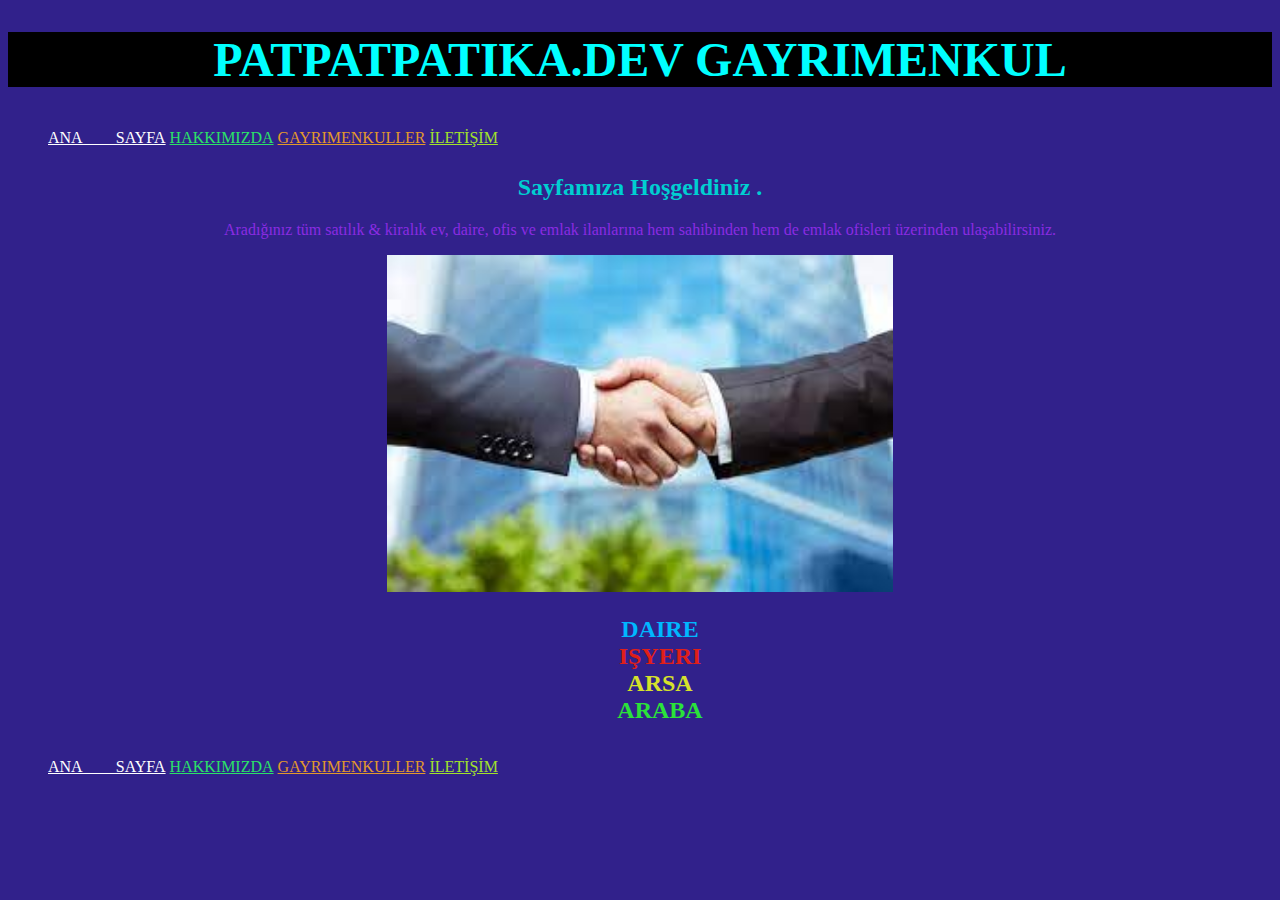
<file: index.html>
<!DOCTYPE html>
<html lang="en">
<head>
    <meta charset="UTF-8">
    <meta http-equiv="X-UA-Compatible" content="IE=edge">
    <meta name="viewport" content="width=device-width, initial-scale=1.0">
    <title>PATPATPATIKA.DEV GAYRIMENKUL</title>
    <link rel="stylesheet" href="css/style.css">
</head>
<body>
    <h1>PATPATPATIKA.DEV GAYRIMENKUL</h1>

    <!-- HEADER BAŞI-->
    <header>
        <nav>
            <ul>
                <li><a href="index.html" alt='ANA SAYFA' style="color: rgb(255, 255, 255);">ANA SAYFA</a></li>
                <li><a href="hakkında.html" alt='HAKKIMIZDA' style="color: rgb(43, 226, 104);">HAKKIMIZDA</a></li>
                <li><a href="resimler.html" alt='RESIMLER' style="color: rgb(226, 153, 43);">GAYRIMENKULLER</a></li>
                <li><a href="iletisim.html" alt='İLETİŞİM' style="color: rgb(162, 226, 43);">İLETİŞİM</a></li>
            </ul>
        </nav>
        <h2 class="hosgeldin">Sayfamıza Hoşgeldiniz . </h2>
        <p id="anasayfa-yazı">Aradığınız tüm satılık & kiralık ev, daire, ofis ve emlak ilanlarına hem sahibinden hem de emlak ofisleri üzerinden ulaşabilirsiniz.</p>
        <div class="imglistcenter">
            <img src="[data-uri]" class="anasayfaresim" alt="resim">
            <h2>
                <ol>
                    <li style="color: rgb(0, 183, 255);">DAIRE</li>
                    <li style="color: rgb(223, 31, 25);">IŞYERI</li>
                    <li style="color: rgb(214, 226, 43);">ARSA</li>
                    <li style="color: rgb(43, 226, 58);">ARABA</li>
                </ol>
            </h2>
        </div>
    </header>
    <!-- HEADER SONU-->

    <!-- MAİN BAŞI-->
    <main>
        
    </main>
    <!-- MAİN SONU-->

    <!-- FOOTER BAŞI-->
    <footer>
        <nav>
            <ul>
                <li><a href="index.html" alt='ANA SAYFA' style="color: rgb(255, 255, 255);">ANA SAYFA</a></li>
                <li><a href="hakkında.html" alt='HAKKIMIZDA' style="color: rgb(43, 226, 104);">HAKKIMIZDA</a></li>
                <li><a href="resimler.html" alt='RESIMLER' style="color: rgb(226, 153, 43);">GAYRIMENKULLER</a></li>
                <li><a href="iletisim.html" alt='İLETİŞİM' style="color: rgb(162, 226, 43);">İLETİŞİM</a></li>
            </ul>
        </nav>
    </footer>
    <!-- FOOTER SONU -->    
</body>
</html>
</file>
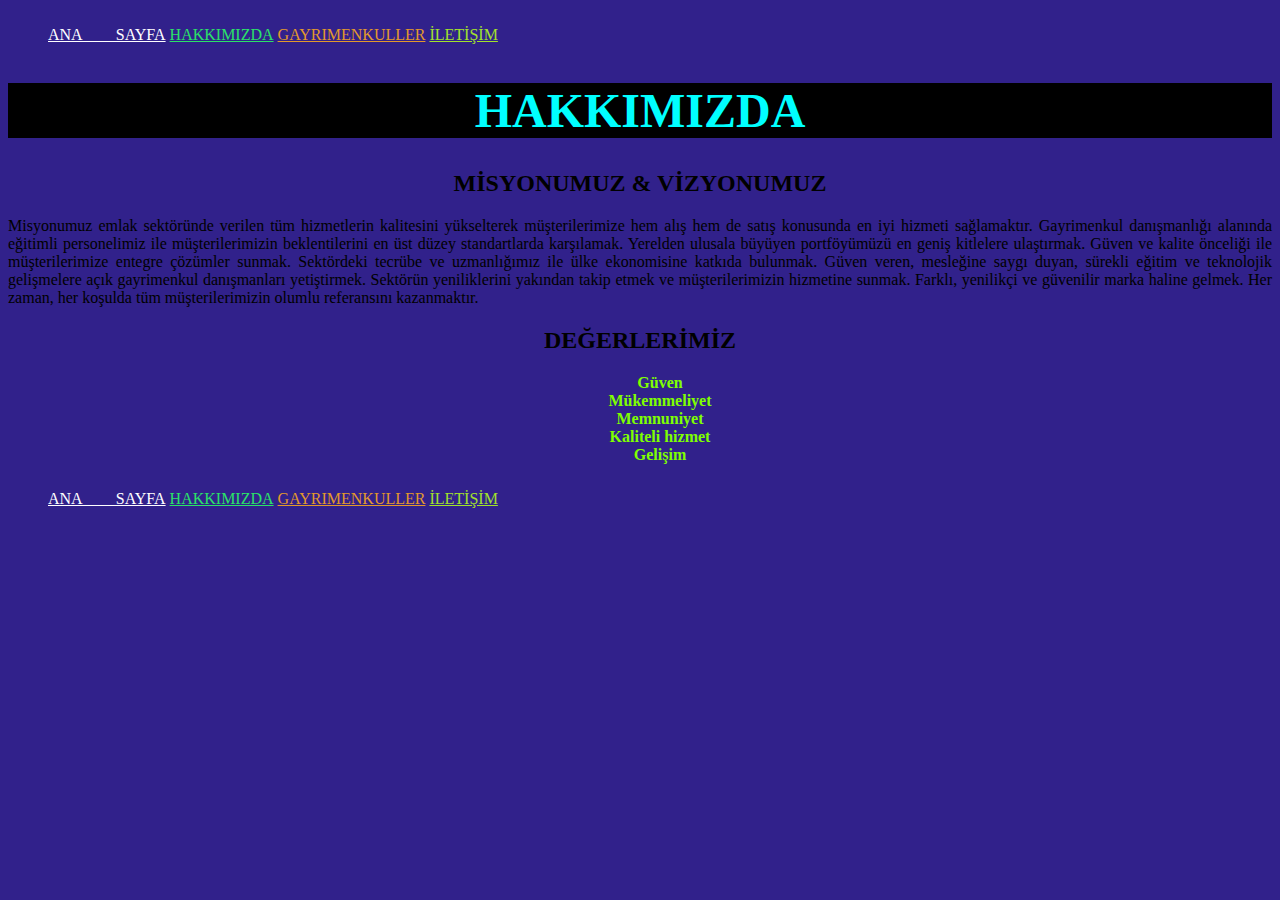
<file: hakkında.html>
<!DOCTYPE html>
<html lang="en">
<head>
    <meta charset="UTF-8">
    <meta http-equiv="X-UA-Compatible" content="IE=edge">
    <meta name="viewport" content="width=device-width, initial-scale=1.0">
    <title>HAKKIMIZDA</title>
    <link rel="stylesheet" href="css/style.css">
</head>
<body>
    <!-- HEADER BAŞI-->
    <header>
        <nav>
            <ul>
                <li><a href="index.html" alt='ANA SAYFA' style="color: rgb(255, 255, 255);">ANA SAYFA</a></li>
                <li><a href="hakkında.html" alt='HAKKIMIZDA' style="color: rgb(43, 226, 104);">HAKKIMIZDA</a></li>
                <li><a href="resimler.html" alt='RESIMLER' style="color: rgb(226, 153, 43);">GAYRIMENKULLER</a></li>
                <li><a href="iletisim.html" alt='İLETİŞİM' style="color: rgb(162, 226, 43);">İLETİŞİM</a></li>
            </ul>
        </nav>


    </header>
    <!-- HEADER SONU-->

    <!-- MAİN BAŞI-->
    <main>
        <h1>HAKKIMIZDA</h1>
        <H2>MİSYONUMUZ & VİZYONUMUZ</H2>
            <p >Misyonumuz emlak sektöründe verilen tüm hizmetlerin kalitesini yükselterek müşterilerimize hem alış hem de satış konusunda en iyi hizmeti sağlamaktır.
            Gayrimenkul danışmanlığı alanında eğitimli personelimiz ile müşterilerimizin beklentilerini en üst düzey standartlarda karşılamak.
            Yerelden ulusala büyüyen portföyümüzü en geniş kitlelere ulaştırmak.
            Güven ve kalite önceliği ile müşterilerimize entegre çözümler sunmak.
            Sektördeki tecrübe ve uzmanlığımız ile ülke ekonomisine katkıda bulunmak.
            Güven veren, mesleğine saygı duyan, sürekli eğitim ve teknolojik gelişmelere açık gayrimenkul danışmanları yetiştirmek.
            Sektörün yeniliklerini yakından takip etmek ve müşterilerimizin hizmetine sunmak.
            Farklı, yenilikçi ve güvenilir marka haline gelmek.
            Her zaman, her koşulda tüm müşterilerimizin olumlu referansını kazanmaktır.</p>
        <h2>DEĞERLERİMİZ</h2>
        <ul class="robin">
            <li>Güven</li>
            <li>Mükemmeliyet</li>
            <li>Memnuniyet</li>
            <li>Kaliteli hizmet</li>
            <li>Gelişim</li>
        </ul>

    </main>
    <!-- MAİN SONU-->

    <!-- FOOTER BAŞI-->
    <footer>
        <nav>
            <ul>
                <li><a href="index.html" alt='ANA SAYFA' style="color: rgb(255, 255, 255);">ANA SAYFA</a></li>
                <li><a href="hakkında.html" alt='HAKKIMIZDA' style="color: rgb(43, 226, 104);">HAKKIMIZDA</a></li>
                <li><a href="resimler.html" alt='RESIMLER' style="color: rgb(226, 153, 43);">GAYRIMENKULLER</a></li>
                <li><a href="iletisim.html" alt='İLETİŞİM' style="color: rgb(162, 226, 43);">İLETİŞİM</a></li>
            </ul>
        </nav>
    </footer>
    <!-- FOOTER SONU -->    
</body>
</html>
</file>
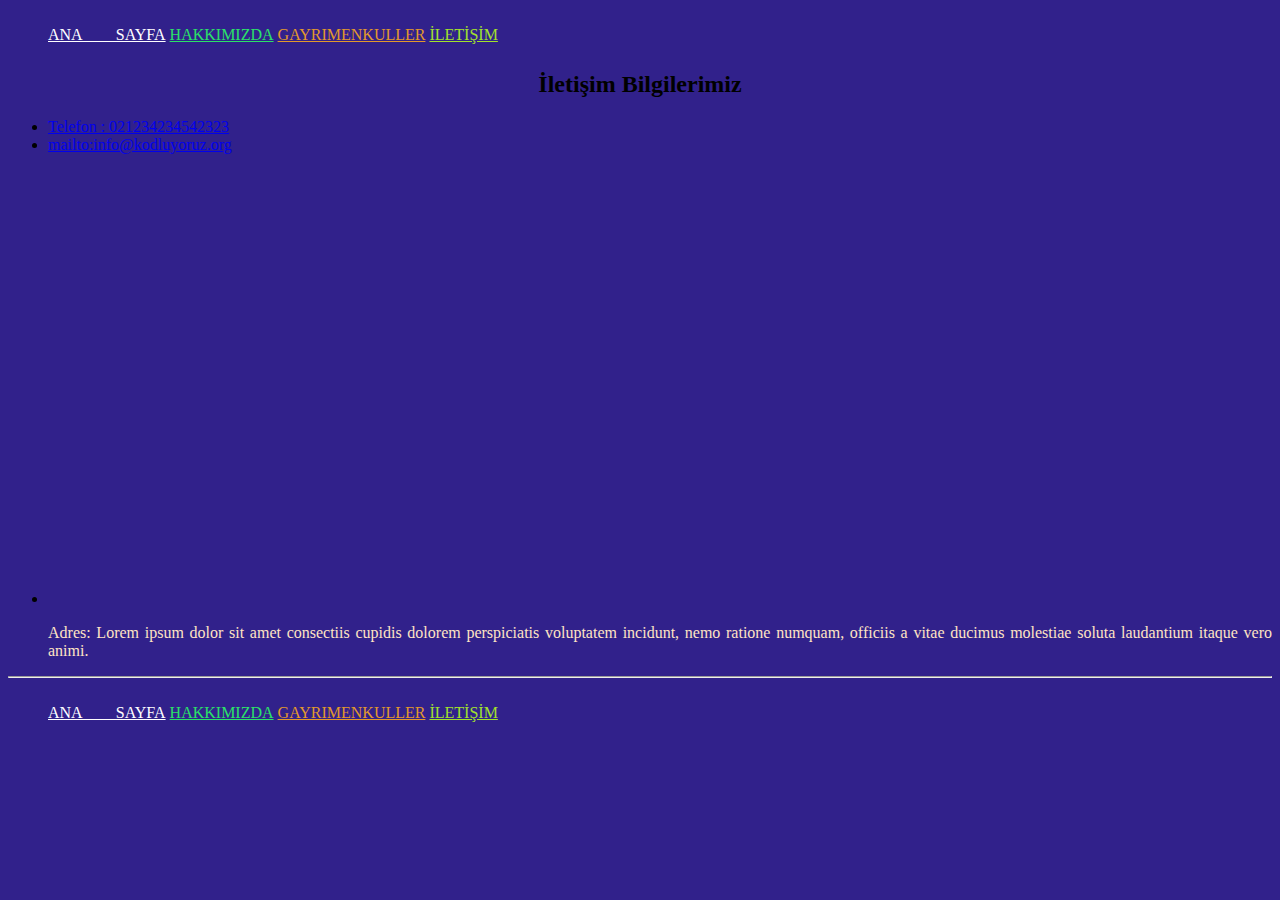
<file: iletisim.html>
<!DOCTYPE html>
<html lang="en">
<head>
    <meta charset="UTF-8">
    <meta http-equiv="X-UA-Compatible" content="IE=edge">
    <meta name="viewport" content="width=device-width, initial-scale=1.0">
    <title>Document</title>
    <link rel="stylesheet" href="css/style.css">
</head>
<body>
    <header>
        <nav>
            <ul>
                <li><a href="index.html" alt='ANA SAYFA' style="color: rgb(255, 255, 255);">ANA SAYFA</a></li>
                <li><a href="hakkında.html" alt='HAKKIMIZDA' style="color: rgb(43, 226, 104);">HAKKIMIZDA</a></li>
                <li><a href="resimler.html" alt='RESIMLER' style="color: rgb(226, 153, 43);">GAYRIMENKULLER</a></li>
                <li><a href="iletisim.html" alt='İLETİŞİM' style="color: rgb(162, 226, 43);">İLETİŞİM</a></li>
            </ul>
        </nav>

    </header>
    <!-- i_ç_e_r_i_k -______ b_a_ş_l_a_n_g_ı_c_ı-->
    <main>
        <article>
            <h2>İletişim Bilgilerimiz</h2>
            
            <ul>
            <li>
                <a href="tel:021234234542323">Telefon : 021234234542323</a>
            </li>
            <li>
                <a href="mailto:info@kodluyoruz.org">mailto:info@kodluyoruz.org</a>
            </li>
            <li>
                <iframe src="https://www.google.com/maps/embed?pb=!1m18!1m12!1m3!1d3651.863498121886!2d-18.68749004098932!3d76.77215901104476!2m3!1f0!2f0!3f0!3m2!1i1024!2i768!4f13.1!3m3!1m2!1s0x4f73a422b352d3e7%3A0x11af64d76337005a!2sDanmarkshavn%2C%20Gr%C3%B6nland!5e0!3m2!1str!2str!4v1673638683331!5m2!1str!2str" width="600" height="450" style="border:0;" allowfullscreen="" loading="lazy" referrerpolicy="no-referrer-when-downgrade"></iframe>
            </li>
            <p id="adresstext">Adres: Lorem ipsum dolor sit amet consectiis cupidis dolorem perspiciatis voluptatem incidunt, nemo ratione numquam, officiis a vitae ducimus molestiae soluta laudantium itaque vero animi.</p>
            </ul>
            <hr />
        </article>
    </main>
        <!-- i_ç_e_r_i_k ________-_s_o_n_u____-->
    <footer>
        <nav>
            <ul>
                <li><a href="index.html" alt='ANA SAYFA' style="color: rgb(255, 255, 255);">ANA SAYFA</a></li>
                <li><a href="hakkında.html" alt='HAKKIMIZDA' style="color: rgb(43, 226, 104);">HAKKIMIZDA</a></li>
                <li><a href="resimler.html" alt='RESIMLER' style="color: rgb(226, 153, 43);">GAYRIMENKULLER</a></li>
                <li><a href="iletisim.html" alt='İLETİŞİM' style="color: rgb(162, 226, 43);">İLETİŞİM</a></li>
            </ul>
        </nav>
    </footer>
</body>
</html>
</file>
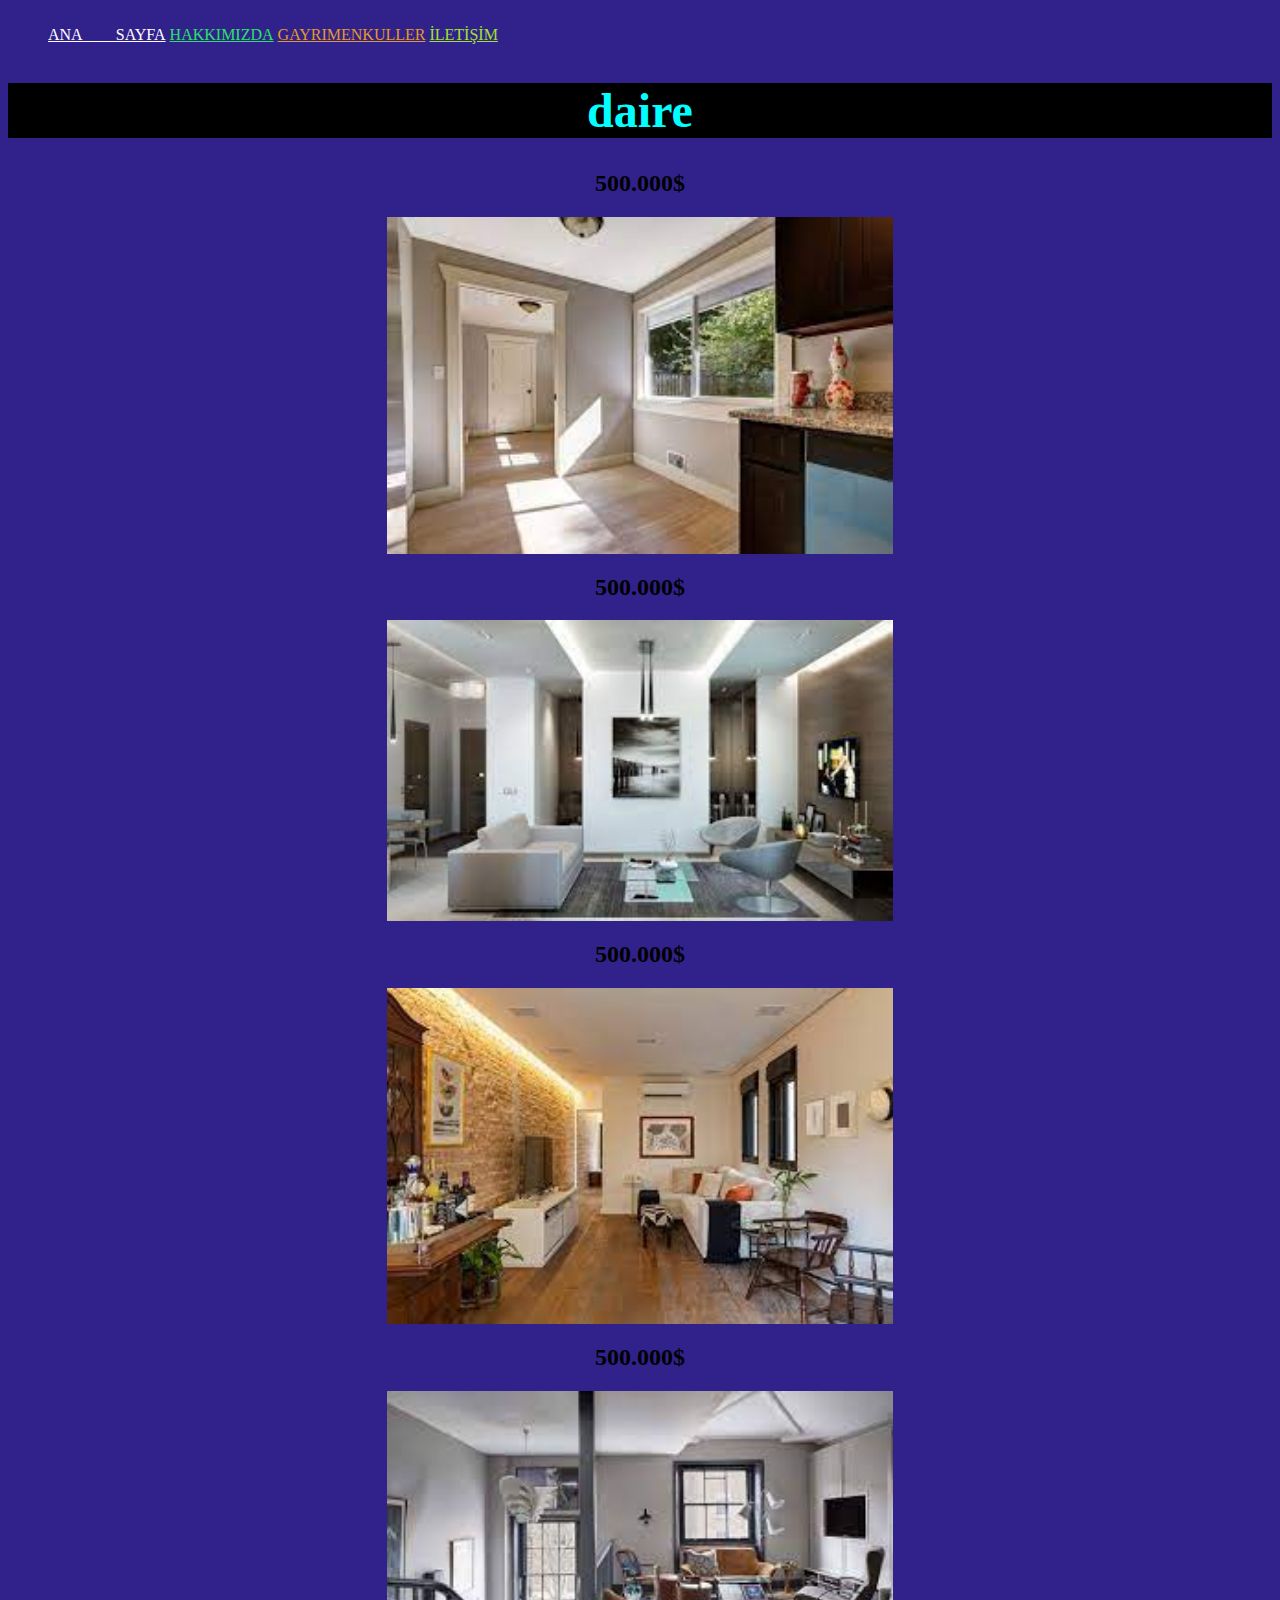
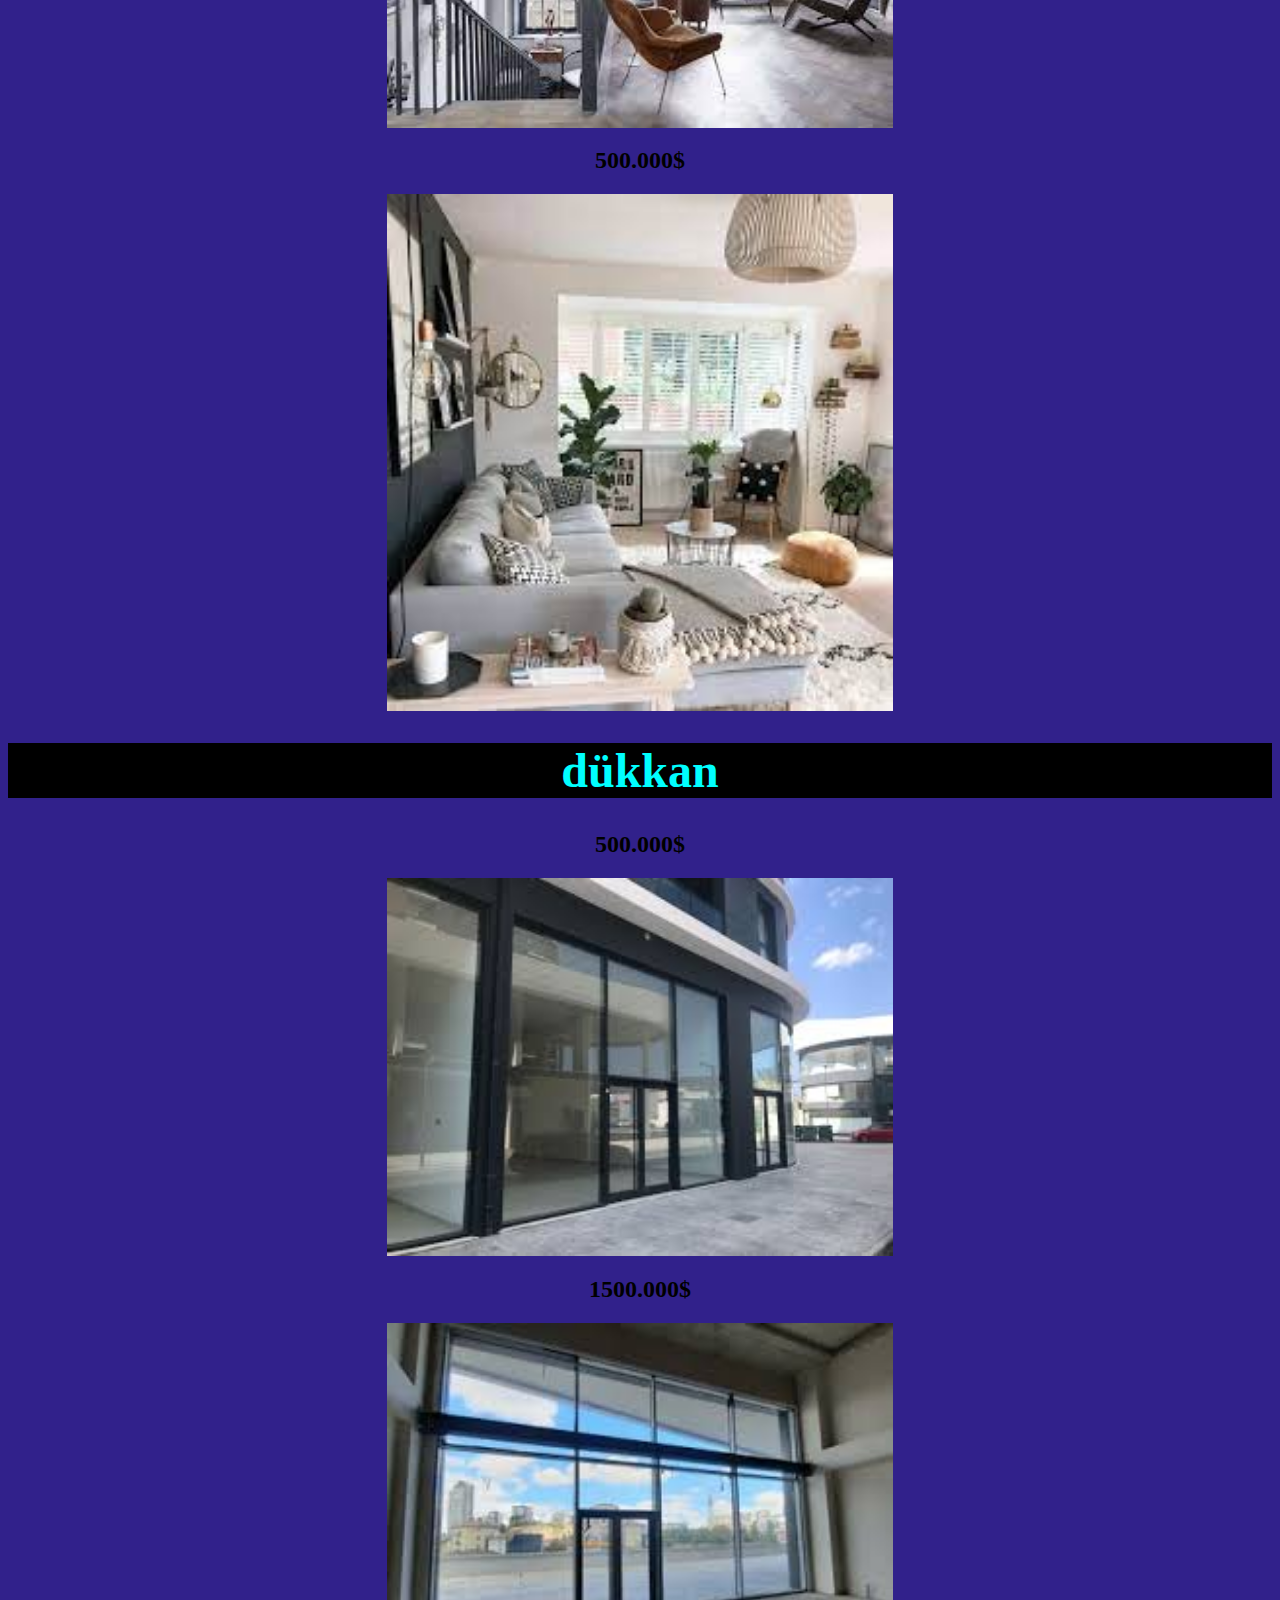
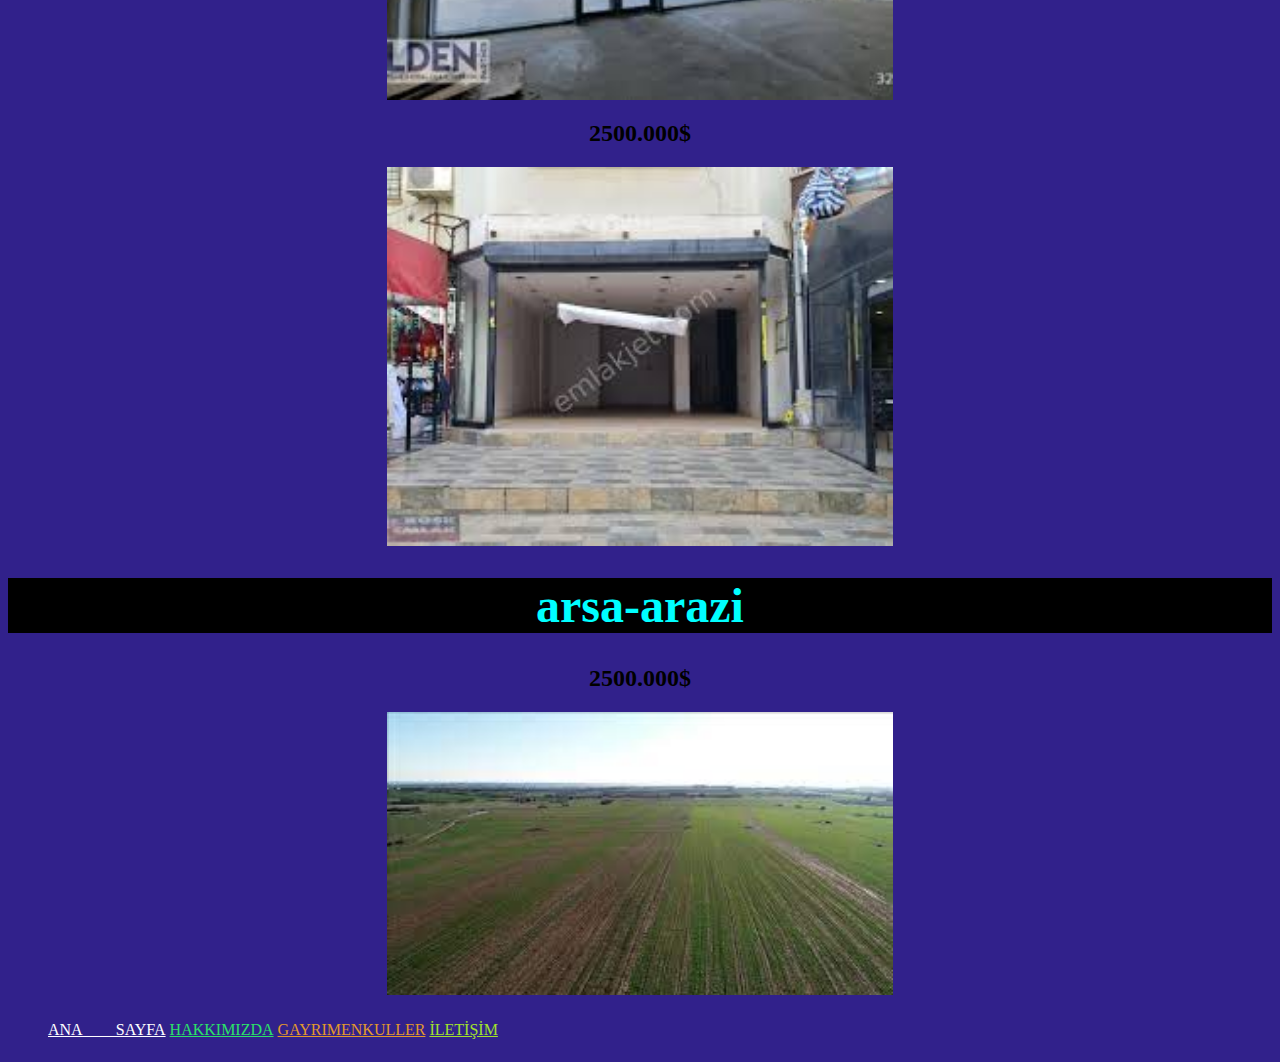
<file: resimler.html>
<!DOCTYPE html>
<html lang="en">
<head>
    <meta charset="UTF-8">
    <meta http-equiv="X-UA-Compatible" content="IE=edge">
    <meta name="viewport" content="width=device-width, initial-scale=1.0">
    <title>RESIMLER</title>
    <link rel="stylesheet" href="css/style.css">
</head>
<body>
    <!-- HEADER BAŞI-->
    <header>
        <nav>
            <ul>
                <li><a href="index.html" alt='ANA SAYFA' style="color: rgb(255, 255, 255);">ANA SAYFA</a></li>
                <li><a href="hakkında.html" alt='HAKKIMIZDA' style="color: rgb(43, 226, 104);">HAKKIMIZDA</a></li>
                <li><a href="resimler.html" alt='RESIMLER' style="color: rgb(226, 153, 43);">GAYRIMENKULLER</a></li>
                <li><a href="iletisim.html" alt='İLETİŞİM' style="color: rgb(162, 226, 43);">İLETİŞİM</a></li>
            </ul>
        </nav>


    </header>
    <!-- HEADER SONU-->

    <!-- MAİN BAŞI-->
    <main>
        <div>
            <h1>daire</h1>
            <h2>500.000$</h2>
            <img src="img/daire1.jpeg" alt="beşyüzbin" class="images">
            <h2>500.000$</h2>
            <img src="img/daire2.jpeg" alt="altıyüzbin" class="images">
            <h2>500.000$</h2>
            <img src="img/daire3.jpeg" alt="yediyüzbin" class="images">
        </div>
        <div>
            <h2>500.000$</h2>
            <img src="img/daire4.jpeg" alt="sekizyüzbin" class="images">
            <h2>500.000$</h2>
            <img src="img/daire5.jpeg" alt="dokuzyüzbin" class="images">
            <h1>dükkan</h1>
            <h2>500.000$</h2>
            <img src="img/dükkan1.jpeg" alt="birmilyon" class="images">
        </div>
        
        <div>
            <h2>1500.000$</h2>
            <img src="img/dükkan2.jpeg" alt="ikimilyon" class="images">
            <h2>2500.000$</h2>
            <img src="img/dükkan3.jpeg" alt="ücmilyon" class="images">
            <h1>arsa-arazi</h1>
            <h2>2500.000$</h2>
            <img src="img/arsa1.jpeg" alt="ikibuçukmilyon" class="images">
        </div>
    </main>
    <!-- MAİN SONU-->
        
    <!-- FOOTER BAŞI-->
    <footer>
        <nav>
            <ul>
                <li><a href="index.html" alt='ANA SAYFA' style="color: rgb(255, 255, 255);">ANA SAYFA</a></li>
                <li><a href="hakkında.html" alt='HAKKIMIZDA' style="color: rgb(43, 226, 104);">HAKKIMIZDA</a></li>
                <li><a href="resimler.html" alt='RESIMLER' style="color: rgb(226, 153, 43);">GAYRIMENKULLER</a></li>
                <li><a href="iletisim.html" alt='İLETİŞİM' style="color: rgb(162, 226, 43);">İLETİŞİM</a></li>
            </ul>
        </nav>
    </footer>
    <!-- FOOTER SONU -->    
</body>
</html>
</file>
<file: css/style.css>
body {
background-color: rgb(49, 33, 139);

}
h1 {
    color: rgb(0, 255, 255);
    font-size: 3em;
    background-color: rgb(0, 0, 0);
    text-align: center;
}
h2,h3,h4{
    text-align: center;
}
p{
    text-align: justify;
}

.robin{
    text-align: center;
    font-weight: bolder;
    color: chartreuse;
    list-style: none;
}
.hosgeldin{
    color: darkturquoise;
    text-align: center;
}

img {
    border-image:repeat;
    border-color: black;
    text-align: center;
    
}
.imglistcenter{
    align-items: center;
    text-align: center;
    list-style: none;
}
h2 ol li{
    list-style: none;
    list-style-position: inside;
}
#adresstext{
    text-align: justify;
    color: bisque;
}

#anasayfa-yazı{
    color: blueviolet;
    text-align: center;
}



nav ul li{
list-style: none;
margin-top: 10px;
text-align: center;
word-spacing: 30px;
height: 25px;
display: inline-block;

}

.images {
    display: block;
    margin-left: auto;
    margin-right: auto;
    width: 40%;
}
.anasayfaresim {
    display: block;
    margin-left: auto;
    margin-right: auto;
    width: 40%;
}
</file>
